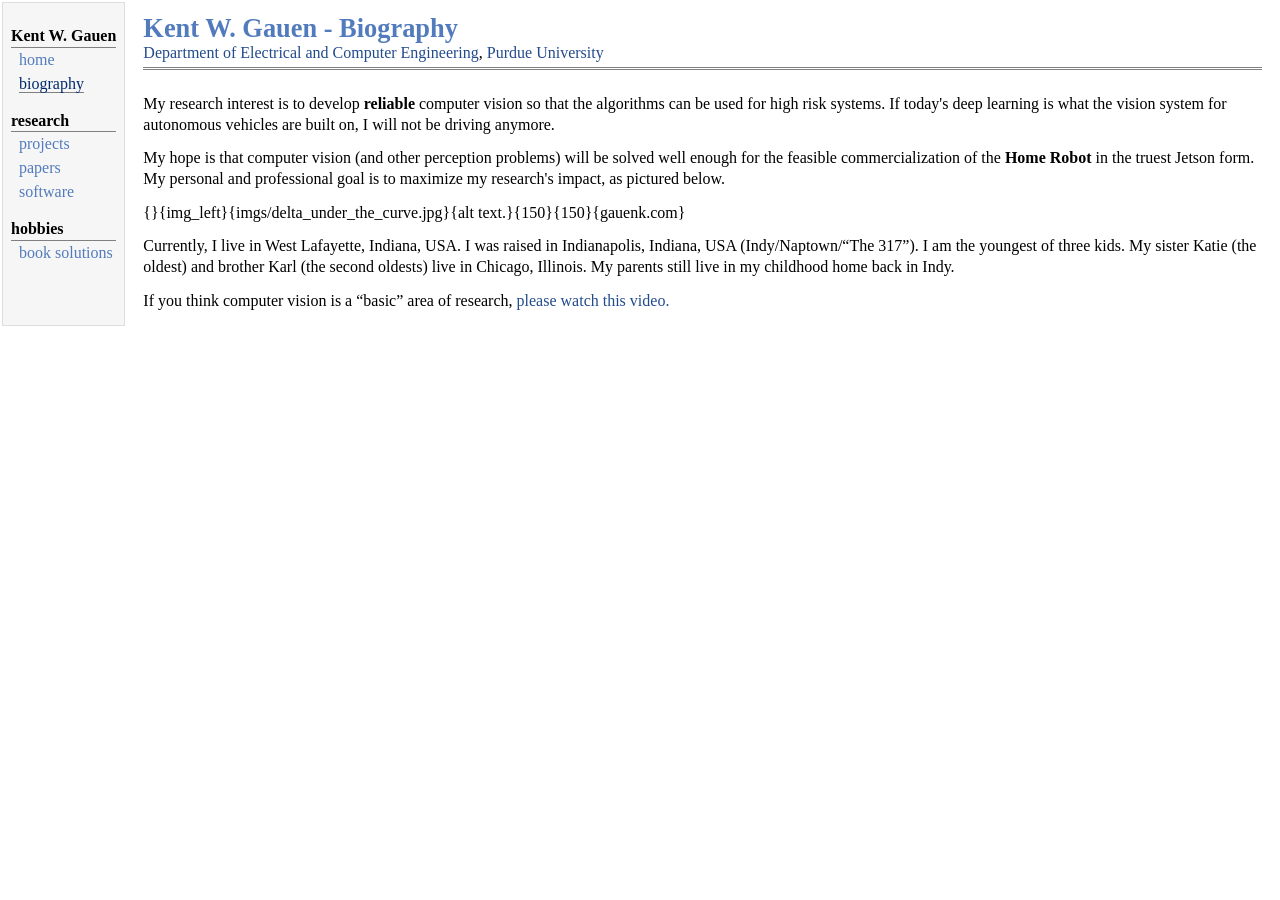
<file: html/bio.html>
<!DOCTYPE html PUBLIC "-//W3C//DTD XHTML 1.1//EN"
  "http://www.w3.org/TR/xhtml11/DTD/xhtml11.dtd">
<html xmlns="http://www.w3.org/1999/xhtml" xml:lang="en">
<head>
<meta name="generator" content="jemdoc, see http://jemdoc.jaboc.net/" />
<meta http-equiv="Content-Type" content="text/html;charset=utf-8" />
<link rel="stylesheet" href="jemdoc.css" type="text/css" />
<title>Kent W. Gauen - Biography</title>
</head>
<body>
<table summary="Table for page layout." id="tlayout">
<tr valign="top">
<td id="layout-menu">
<div class="menu-category">Kent W. Gauen</div>
<div class="menu-item"><a href="index">home</a></div>
<div class="menu-item"><a href="bio" class="current">biography</a></div>
<div class="menu-category">research</div>
<div class="menu-item"><a href="projects">projects</a></div>
<div class="menu-item"><a href="papers">papers</a></div>
<div class="menu-item"><a href="software">software</a></div>
<div class="menu-category">hobbies</div>
<div class="menu-item"><a href="book_solutions">book&nbsp;solutions</a></div>
</td>
<td id="layout-content">
<div id="toptitle">
<h1>Kent W. Gauen - Biography</h1>
<div id="subtitle"><a href="https://engineering.purdue.edu/ECE">Department of Electrical and Computer Engineering</a>, <a href="https://www.purdue.edu/">Purdue University</a></div>
</div>
<p>My research interest is to develop <b>reliable</b> computer vision so that the algorithms can be used for high risk systems. If today's deep learning is what the vision system for autonomous vehicles are built on, I will not be driving anymore.</p>
<p>My hope is that computer vision (and other perception problems) will be solved well enough for the feasible commercialization of the <b>Home Robot</b> in the truest Jetson form. My personal and professional goal is to maximize my research's impact, as pictured below.</p>
<p>{}{img_left}{imgs/delta_under_the_curve.jpg}{alt text.}{150}{150}{gauenk.com}</p>
<p>Currently, I live in West Lafayette, Indiana, USA. I was raised in Indianapolis, Indiana, USA (Indy/Naptown/&ldquo;The 317&rdquo;). I am the youngest of three kids. My sister Katie (the oldest) and brother Karl (the second oldests) live in Chicago, Illinois. My parents still live in my childhood home back in Indy.</p>
<p>If you think computer vision is a &ldquo;basic&rdquo; area of research, <a href="https://www.youtube.com/watch?v=d1mbbYKPpHY">please watch this video.</a></p>
</td>
</tr>
</table>
</body>
</html>
</file>
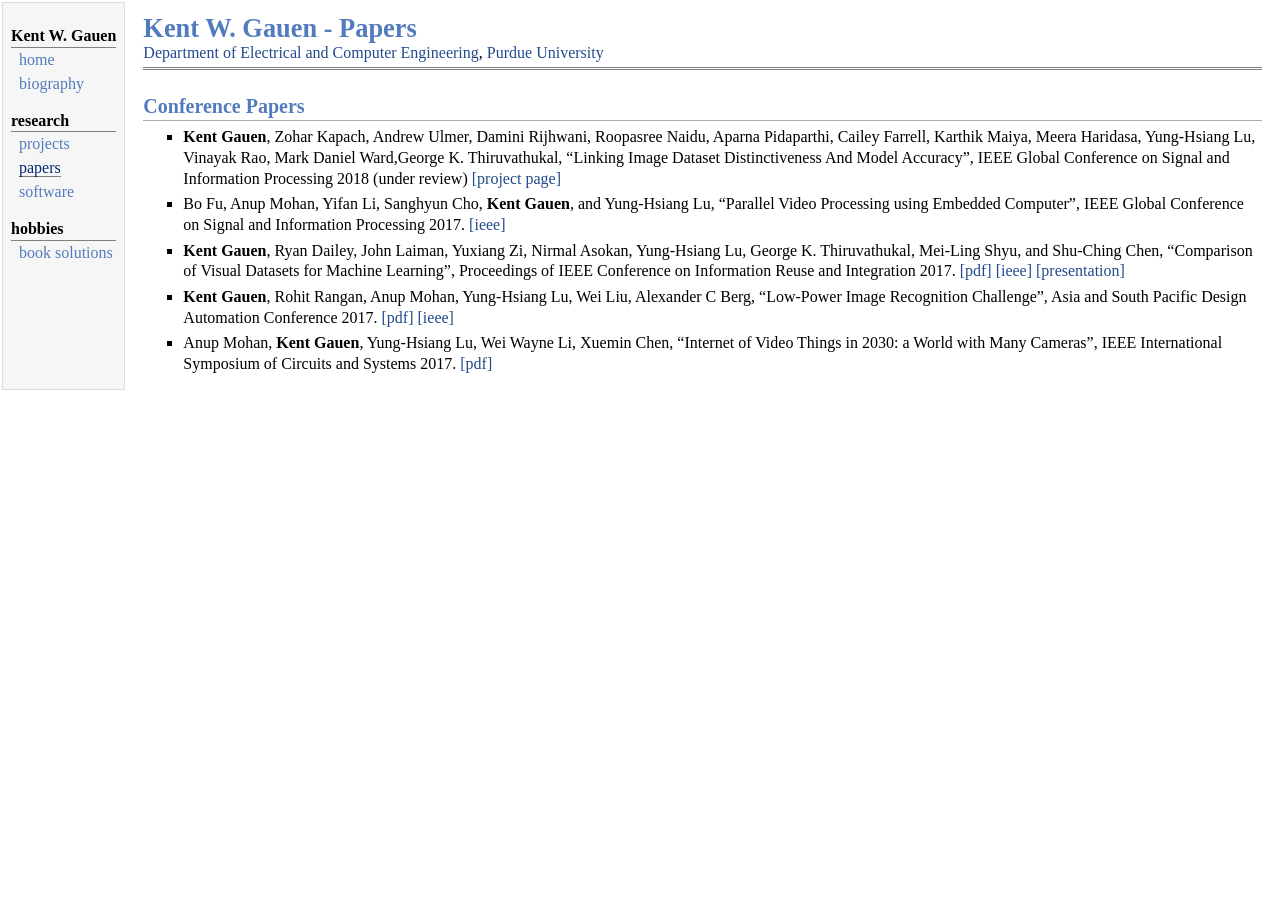
<file: html/papers.html>
<!DOCTYPE html PUBLIC "-//W3C//DTD XHTML 1.1//EN"
  "http://www.w3.org/TR/xhtml11/DTD/xhtml11.dtd">
<html xmlns="http://www.w3.org/1999/xhtml" xml:lang="en">
<head>
<meta name="generator" content="jemdoc, see http://jemdoc.jaboc.net/" />
<meta http-equiv="Content-Type" content="text/html;charset=utf-8" />
<link rel="stylesheet" href="jemdoc.css" type="text/css" />
<title>Kent W. Gauen - Papers</title>
</head>
<body>
<table summary="Table for page layout." id="tlayout">
<tr valign="top">
<td id="layout-menu">
<div class="menu-category">Kent W. Gauen</div>
<div class="menu-item"><a href="index">home</a></div>
<div class="menu-item"><a href="bio">biography</a></div>
<div class="menu-category">research</div>
<div class="menu-item"><a href="projects">projects</a></div>
<div class="menu-item"><a href="papers" class="current">papers</a></div>
<div class="menu-item"><a href="software">software</a></div>
<div class="menu-category">hobbies</div>
<div class="menu-item"><a href="book_solutions">book&nbsp;solutions</a></div>
</td>
<td id="layout-content">
<div id="toptitle">
<h1>Kent W. Gauen - Papers</h1>
<div id="subtitle"><a href="https://engineering.purdue.edu/ECE">Department of Electrical and Computer Engineering</a>, <a href="https://www.purdue.edu/">Purdue University</a></div>
</div>
<h2>Conference Papers</h2>
<ul>
<li><p><b>Kent Gauen</b>, Zohar Kapach, Andrew Ulmer, Damini Rijhwani, Roopasree Naidu, Aparna Pidaparthi,
Cailey Farrell, Karthik Maiya, Meera Haridasa, Yung-Hsiang Lu, Vinayak Rao, Mark Daniel Ward,George K. Thiruvathukal, &ldquo;Linking Image Dataset Distinctiveness And Model Accuracy&rdquo;, IEEE Global Conference on Signal and Information Processing 2018 (under review) <a href="">[project page]</a></p>
</li>
<li><p>Bo Fu, Anup Mohan, Yifan Li, Sanghyun Cho, <b>Kent Gauen</b>, and Yung-Hsiang Lu, &ldquo;Parallel Video Processing using Embedded Computer&rdquo;, IEEE Global Conference on Signal and Information Processing 2017. <a href="https://ieeexplore.ieee.org/document/8308597/">[ieee]</a></p>
</li>
<li><p><b>Kent Gauen</b>, Ryan Dailey, John Laiman, Yuxiang Zi, Nirmal Asokan, Yung-Hsiang Lu, George K. Thiruvathukal, Mei-Ling Shyu, and Shu-Ching Chen, &ldquo;Comparison of Visual Datasets for Machine Learning&rdquo;, Proceedings of IEEE Conference on Information Reuse and Integration 2017. <a href="http://llc.stat.purdue.edu/~gauenk/publications/2017IRI.pdf">[pdf]</a> <a href="https://ieeexplore.ieee.org/document/8102956/">[ieee]</a> <a href="http://llc.stat.purdue.edu/~gauenk/publications/2017IRI_presentation.pdf">[presentation]</a></p>
</li>
<li><p><b>Kent Gauen</b>, Rohit Rangan, Anup Mohan, Yung-Hsiang Lu, Wei Liu, Alexander C Berg, &ldquo;Low-Power Image Recognition Challenge&rdquo;, Asia and South Pacific Design Automation Conference 2017. <a href="https://engineering.purdue.edu/HELPS/Publications/papers/2017ASPDAC.pdf">[pdf]</a> <a href="https://ieeexplore.ieee.org/document/7858303/">[ieee]</a></p>
</li>
<li><p>Anup Mohan, <b>Kent Gauen</b>, Yung-Hsiang Lu, Wei Wayne Li, Xuemin Chen, &ldquo;Internet of Video Things in 2030: a World with Many Cameras&rdquo;, IEEE International Symposium of Circuits and Systems 2017. <a href="http://llc.stat.purdue.edu/~gauenk/publications/2017ISCAS.pdf">[pdf]</a></p>
</li>
</ul>
</td>
</tr>
</table>
</body>
</html>
</file>
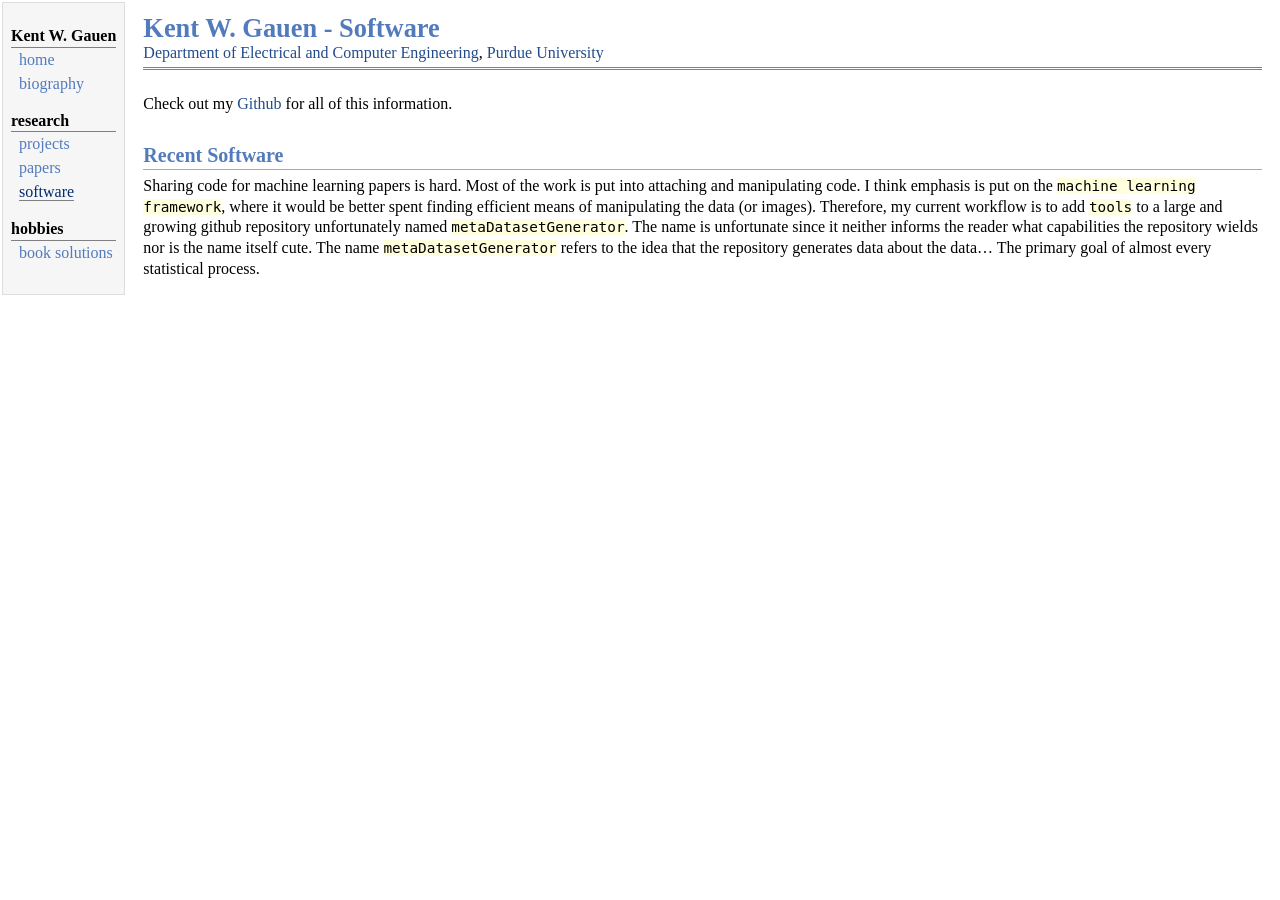
<file: html/software.html>
<!DOCTYPE html PUBLIC "-//W3C//DTD XHTML 1.1//EN"
  "http://www.w3.org/TR/xhtml11/DTD/xhtml11.dtd">
<html xmlns="http://www.w3.org/1999/xhtml" xml:lang="en">
<head>
<meta name="generator" content="jemdoc, see http://jemdoc.jaboc.net/" />
<meta http-equiv="Content-Type" content="text/html;charset=utf-8" />
<link rel="stylesheet" href="jemdoc.css" type="text/css" />
<title>Kent W. Gauen - Software</title>
</head>
<body>
<table summary="Table for page layout." id="tlayout">
<tr valign="top">
<td id="layout-menu">
<div class="menu-category">Kent W. Gauen</div>
<div class="menu-item"><a href="index">home</a></div>
<div class="menu-item"><a href="bio">biography</a></div>
<div class="menu-category">research</div>
<div class="menu-item"><a href="projects">projects</a></div>
<div class="menu-item"><a href="papers">papers</a></div>
<div class="menu-item"><a href="software" class="current">software</a></div>
<div class="menu-category">hobbies</div>
<div class="menu-item"><a href="book_solutions">book&nbsp;solutions</a></div>
</td>
<td id="layout-content">
<div id="toptitle">
<h1>Kent W. Gauen - Software</h1>
<div id="subtitle"><a href="https://engineering.purdue.edu/ECE">Department of Electrical and Computer Engineering</a>, <a href="https://www.purdue.edu/">Purdue University</a></div>
</div>
<p>Check out my <a href="http://github.com/gauenk/">Github</a> for all of this information.</p>
<h2>Recent Software</h2>
<p>Sharing code for machine learning papers is hard. Most of the work is put into attaching and manipulating code. I think emphasis is put on the <tt>machine learning framework</tt>, where it would be better spent finding efficient means of manipulating the data (or images). Therefore, my current workflow is to add <tt>tools</tt> to a large and growing github repository unfortunately named <tt>metaDatasetGenerator</tt>. The name is unfortunate since it neither informs the reader what capabilities the repository wields nor is the name itself cute. The name <tt>metaDatasetGenerator</tt> refers to the idea that the repository generates data about the data&hellip; The primary goal of almost every statistical process. </p>
</td>
</tr>
</table>
</body>
</html>
</file>
<file: html/jemdoc.css>
/* Default css file for jemdoc. */

table#tlayout {
    border: none;
    border-collapse: separate;
    background: white;
}

body {
	background: white;
	font-family: Georgia, serif;
	padding-bottom: 8px;
	margin: 0;
}

#layout-menu {
	background: #f6f6f6;
	border: 1px solid #dddddd;
	padding-top: 0.5em;
	padding-left: 8px;
	padding-right: 8px;
	font-size: 1.0em;
	width: auto;
	white-space: nowrap;
    text-align: left;
    vertical-align: top;
}

#layout-menu td {
	background: #f4f4f4;
    vertical-align: top;
}

#layout-content {
	padding-top: 0.0em;
	padding-left: 1.0em;
	padding-right: 1.0em;
    border: none;
    background: white;
    text-align: left;
    vertical-align: top;
}

#layout-menu a {
	line-height: 1.5em;
	margin-left: 0.5em;
}

tt {
    background: #ffffdd;
}

pre, tt {
	font-size: 90%;
	font-family: monaco, monospace;
}

a, a > tt {
	color: #224b8d;
	text-decoration: none;
}

a:hover {
	border-bottom: 1px gray dotted;
}

#layout-menu a.current:link, #layout-menu a.current:visited {
	color: #022b6d;
	border-bottom: 1px gray solid;
}
#layout-menu a:link, #layout-menu a:visited, #layout-menu a:hover {
	color: #527bbd;
	text-decoration: none;
}
#layout-menu a:hover {
	text-decoration: none;
}

div.menu-category {
	border-bottom: 1px solid gray;
	margin-top: 0.8em;
	padding-top: 0.2em;
	padding-bottom: 0.1em;
	font-weight: bold;
}

div.menu-item {
	padding-left: 16px;
	text-indent: -16px;
}

div#toptitle {
	padding-bottom: 0.2em;
	margin-bottom: 1.5em;
	border-bottom: 3px double gray;
}

/* Reduce space if we begin the page with a title. */
div#toptitle + h2, div#toptitle + h3 {
	margin-top: -0.7em;
}

div#subtitle {
	margin-top: 0.0em;
	margin-bottom: 0.0em;
	padding-top: 0em;
	padding-bottom: 0.1em;
}

em {
	font-style: italic;
}

strong {
	font-weight: bold;
}


h1, h2, h3 {
	color: #527bbd;
	margin-top: 0.7em;
	margin-bottom: 0.3em;
	padding-bottom: 0.2em;
	line-height: 1.0;
	padding-top: 0.5em;
	border-bottom: 1px solid #aaaaaa;
}

h1 {
	font-size: 165%;
}

h2 {
	padding-top: 0.8em;
	font-size: 125%;
}

h2 + h3 {
    padding-top: 0.2em;
}

h3 {
	font-size: 110%;
	border-bottom: none;
}

p {
	margin-top: 0.0em;
	margin-bottom: 0.8em;
	padding: 0;
	line-height: 1.3;
}

pre {
	padding: 0;
	margin: 0;
}

div#footer {
	font-size: small;
	border-top: 1px solid #c0c0c0;
	padding-top: 0.1em;
	margin-top: 4.0em;
	color: #c0c0c0;
}

div#footer a {
	color: #80a0b0;
}

div#footer-text {
	float: left;
	padding-bottom: 8px;
}

ul, ol, dl {
	margin-top: 0.2em;
	padding-top: 0;
	margin-bottom: 0.8em;
}

dt {
	margin-top: 0.5em;
	margin-bottom: 0;
}

dl {
	margin-left: 20px;
}

dd {
	color: #222222;
}

dd > *:first-child {
	margin-top: 0;
}

ul {
	list-style-position: outside;
	list-style-type: square;
}

p + ul, p + ol {
	margin-top: -0.5em;
}

li ul, li ol {
	margin-top: -0.3em;
}

ol {
	list-style-position: outside;
	list-style-type: decimal;
}

li p, dd p {
	margin-bottom: 0.3em;
}


ol ol {
	list-style-type: lower-alpha;
}

ol ol ol {
	list-style-type: lower-roman;
}

p + div.codeblock {
	margin-top: -0.6em;
}

div.codeblock, div.infoblock {
	margin-right: 0%;
	margin-top: 1.2em;
	margin-bottom: 1.3em;
}

div.blocktitle {
	font-weight: bold;
	color: #cd7b62;
	margin-top: 1.2em;
	margin-bottom: 0.1em;
}

div.blockcontent {
	border: 1px solid silver;
	padding: 0.3em 0.5em;
}

div.infoblock > div.blockcontent {
	background: #ffffee;
}

div.blockcontent p + ul, div.blockcontent p + ol {
	margin-top: 0.4em;
}

div.infoblock p {
	margin-bottom: 0em;
}

div.infoblock li p, div.infoblock dd p {
	margin-bottom: 0.5em;
}

div.infoblock p + p {
	margin-top: 0.8em;
}

div.codeblock > div.blockcontent {
	background: #f6f6f6;
}

span.pycommand {
	color: #000070;
}

span.statement {
	color: #008800;
}
span.builtin {
	color: #000088;
}
span.special {
	color: #990000;
}
span.operator {
	color: #880000;
}
span.error {
	color: #aa0000;
}
span.comment, span.comment > *, span.string, span.string > * {
	color: #606060;
}

@media print {
	#layout-menu { display: none; }
}

#fwtitle {
	margin: 2px;
}

#fwtitle #toptitle {
	padding-left: 0.5em;
	margin-bottom: 0.5em;
}

#layout-content h1:first-child, #layout-content h2:first-child, #layout-content h3:first-child {
	margin-top: -0.7em;
}

div#toptitle h1, #layout-content div#toptitle h1 {
	margin-bottom: 0.0em;
	padding-bottom: 0.1em;
	padding-top: 0;
	margin-top: 0.5em;
	border-bottom: none;
}

img.eq {
	padding: 0;
	padding-left: 0.1em;
	padding-right: 0.1em;
	margin: 0;
}

img.eqwl {
	padding-left: 2em;
	padding-top: 0.6em;
	padding-bottom: 0.2em;
	margin: 0;
}

table {
    border: 2px solid black;
    border-collapse: collapse;
}

td {
    padding: 2px;
    padding-left: 0.5em;
    padding-right: 0.5em;
    text-align: center;
    border: 1px solid gray;
}

table + table {
    margin-top: 1em;
}

tr.heading {
    font-weight: bold;
    border-bottom: 2px solid black;
}

img {
    border: none;
}

table.imgtable, table.imgtable td {
    border: none;
    text-align: left;
}

.column {
  float: left;
  width: 33.33%;
  padding: 5px;
}

.row::after {
  content: "";
  clear: both;
  display: table;
}
</file>
